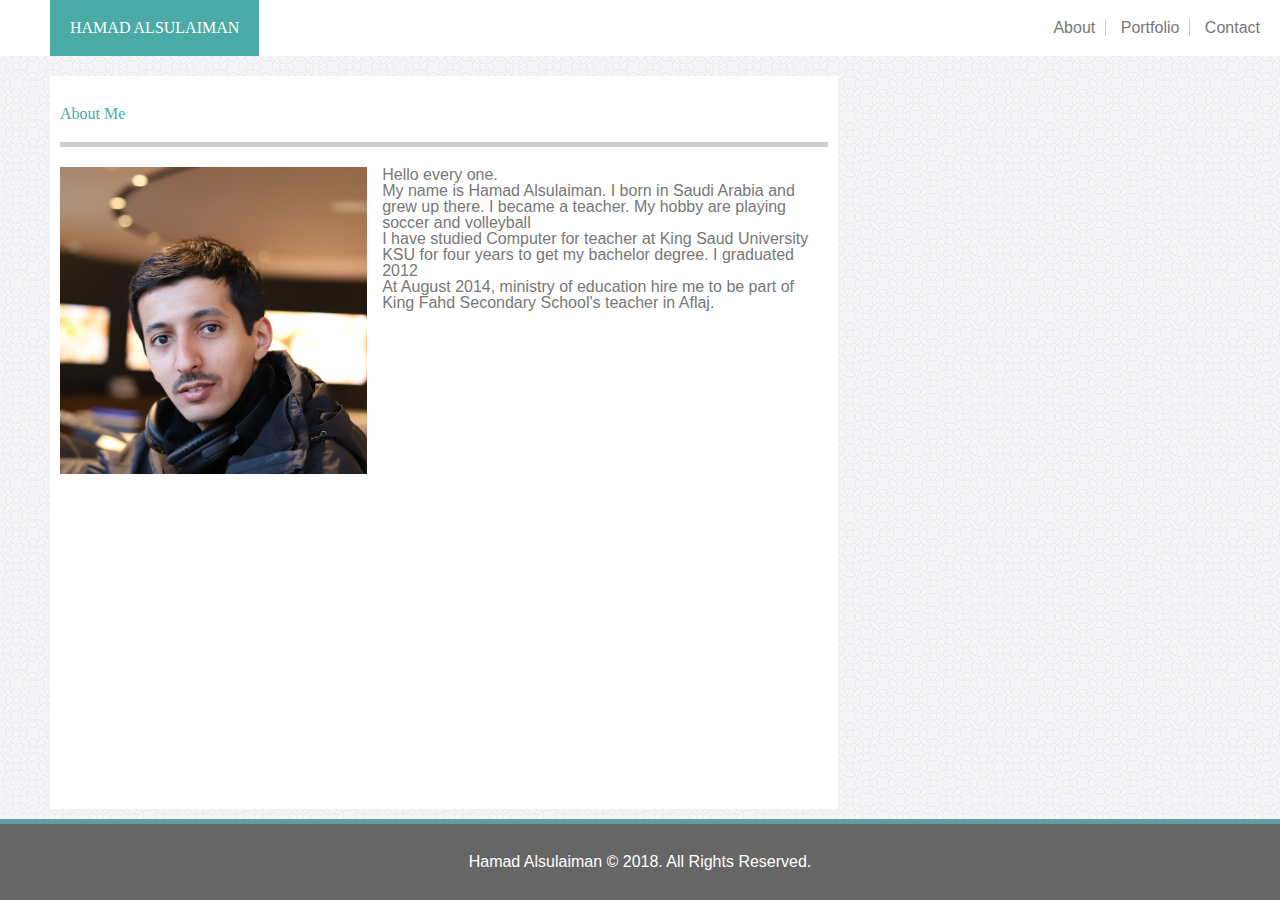
<file: index.html>
<!DOCTYPE html>
<html>
<head>
	<title>Hamad Alsulaiman Portfolio</title>
	<meta charset="utf-8">
	<link rel="stylesheet" type="text/css" href="./assets/css/reset.css">
	<link rel="stylesheet" type="text/css" href="./assets/css/style.css">
	<meta name="viewport" content="width=device-width, initial-scale=1.0">
</head>
<body class="Site">

	<header>
		<h1 class="logo">
			HAMAD ALSULAIMAN
		</h1>

		<ul class="nav">
			<li><a href="./index.html">About</a></li>
			<li><a href="./portfolio.html">Portfolio</a></li>
			<li><a href="./contact.html">Contact</a></li>
		</ul>

	</header>

	<main class="Site-content">

		<h1 class="title">About Me</h1>
	
		<section class="content">
		<img class="photo" src="./assets/images/images.png" alt="My Photo">
		<p>Hello every one. <br> My name is Hamad Alsulaiman. I born in Saudi Arabia and grew up there. I became a teacher. My hobby are playing soccer and volleyball</p>
		<p>I have studied Computer for teacher at King Saud University KSU for four years to get my bachelor degree. I graduated 2012</p>
		<p>At August 2014, ministry of education hire me to be part of King Fahd Secondary School's teacher in Aflaj.</p>
		</section>

	</main>

	<footer>
		<p>
			Hamad Alsulaiman &copy; 2018. All Rights Reserved.
		</p>
	</footer>

</body>
</html>
</file>
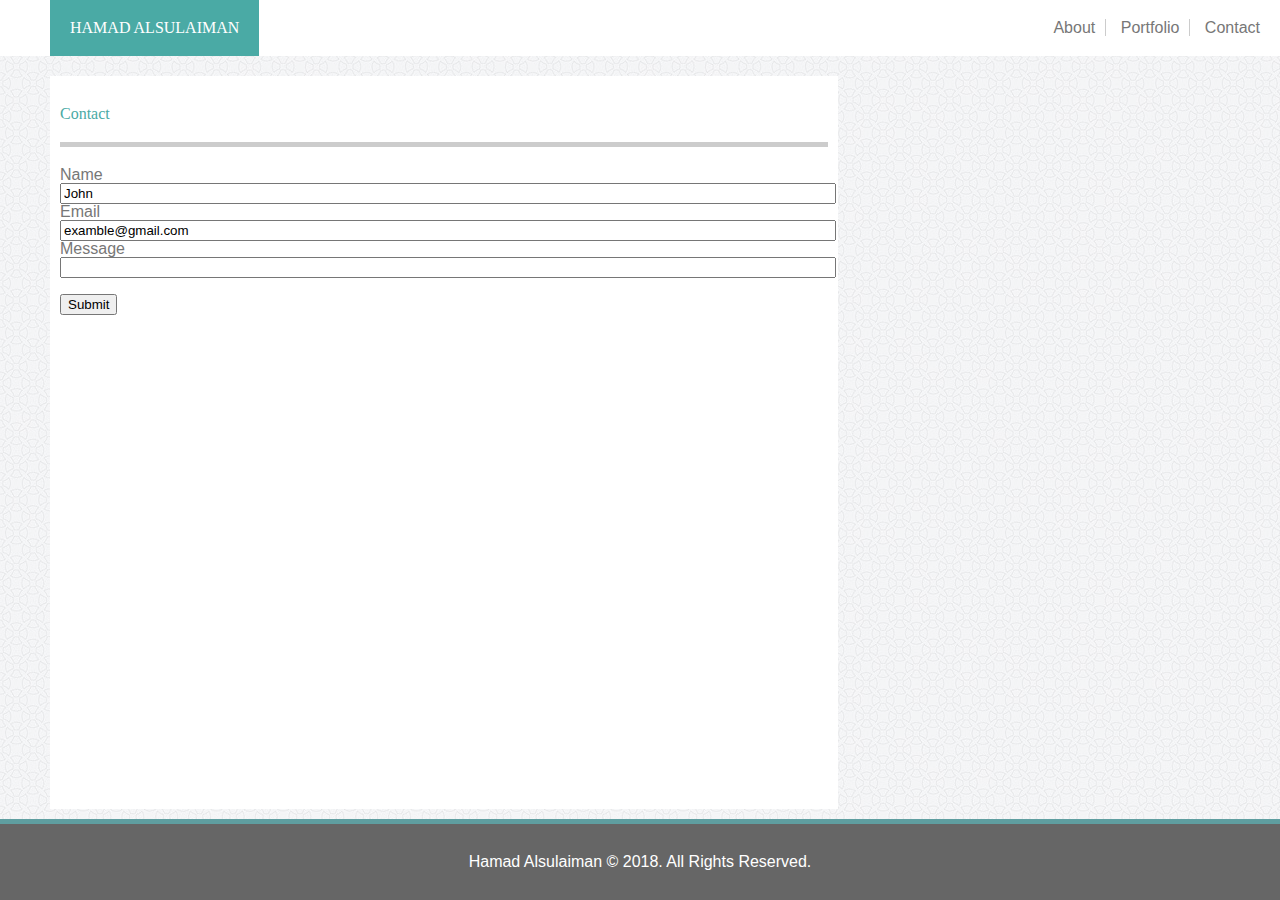
<file: contact.html>
<!DOCTYPE html>
<html>
<head>
	<title>Hamad Alsulaiman Portfolio</title>
	<meta charset="utf-8">
	<link rel="stylesheet" type="text/css" href="./assets/css/reset.css">
	<link rel="stylesheet" type="text/css" href="./assets/css/style.css">
	<meta name="viewport" content="width=device-width, initial-scale=1.0">
</head>
<body class="Site">

	<header>
		<h1 class="logo">
			HAMAD ALSULAIMAN
		</h1>

		<ul class="nav">
			<li><a href="./index.html">About</a></li>
			<li><a href="./portfolio.html">Portfolio</a></li>
			<li><a href="./contact.html">Contact</a></li>
		</ul>

	</header>

	<main class="Site-content">
		
		<h1 class="title">Contact</h1>

		<section class="content">
			<form class="form-css">
				<label>Name</label><br>
				<input type="text" name="#" value="John"><br>
				<label>Email</label><br>
				<input type="text" name="Email" value="examble@gmail.com"><br>
				<label>Message</label><br>
				<input type="text" name="Message"><br><br>
				<button>Submit</button>
			</form>
		</section>

	</main>

	<footer>
		<p>
			Hamad Alsulaiman &copy; 2018. All Rights Reserved.
		</p>
	</footer>

</body>
</html>
</file>
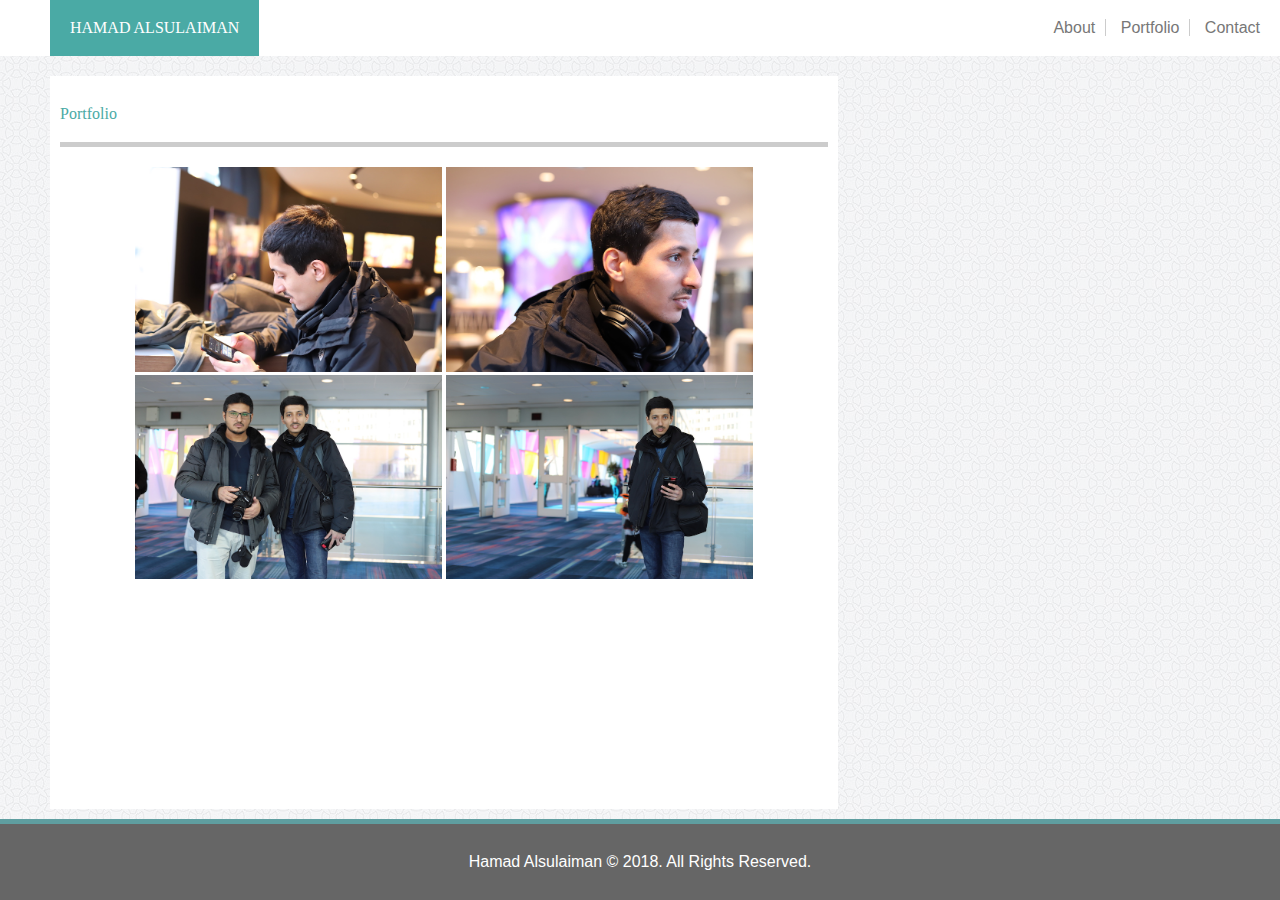
<file: portfolio.html>
<!DOCTYPE html>
<html>
<head>
	<title>Hamad Alsulaiman Portfolio</title>
	<meta charset="utf-8">
	<link rel="stylesheet" type="text/css" href="./assets/css/reset.css">
	<link rel="stylesheet" type="text/css" href="./assets/css/style.css">
	<meta name="viewport" content="width=device-width, initial-scale=1.0">
</head>
<body class="Site">

	<header>
		<h1 class="logo">
			HAMAD ALSULAIMAN
		</h1>

		<ul class="nav">
			<li><a href="./index.html">About</a></li>
			<li><a href="./portfolio.html">Portfolio</a></li>
			<li><a href="./contact.html">Contact</a></li>
		</ul>

	</header>

	<main class="Site-content">
		
		<h1 class="title">Portfolio</h1>
		<section class="content" id="gallery-align">
			<img class="gallery" src="./assets/images/myphoto-1.jpg" alt="My Photo">
			<img class="gallery" src="./assets/images/myphoto-2.jpg" alt="My Photo">
			<img class="gallery" src="./assets/images/myphoto-3.jpg" alt="My Photo">
			<img class="gallery" src="./assets/images/myphoto-4.jpg" alt="My Photo"> 
		</section>

	</main>

	<footer>
		<p>
			Hamad Alsulaiman &copy; 2018. All Rights Reserved.
		</p>
	</footer>

</body>
</html>
</file>
<file: assets/css/style.css>
body {
	margin: 0 auto;
	background-image: url("../images/background.jpg");
	color: #777777;
	font-family: 'Arial', 'Helvetica Neue', Helvetica, sans-serif;
}

header {
	background: white;
	margin-bottom: 10px;
	position: static;
}

h1{
	font-family: 'Georgia', Times, Times New Roman, serif;
}

.logo {
	background: #4aaaa5;
	color: white;
	padding: 20px;
	display: inline-block;
	margin-left: 50px;
}

.nav {
	float: right;
	padding: 20px;
}

.nav li {
	display: inline;
	margin: 0;
	padding: 0 10px;
	border-right: 1px solid #cccccc;
}

.nav li:first-child {
	border-left: 0;
	padding-left: 0;
}

.nav li:last-child {
	border-right: 0;
	padding-right: 0;
}

.nav li:hover {
	background: #eee;
	color: white;
}

a {
	color: #777777;
	text-decoration: none;
}

a:visited {
    color: #777777;
}

main {
	background: white;
	padding: 10px;
	max-width: 60%;
}

.title {
	padding: 20px 0;
	border-bottom: 5px solid #cccccc;
	color: #4aaaa5;
}

.content {
	padding: 20px 0;
}

.photo {
	height: 40%;
	width: 40%;
	float: left;
	padding: 0 15px 15px 0;
}

.gallery {
	height: 40%;
	width: 40%;
}

#gallery-align {
	text-align: center;
}

.form-css input {
	width: 100%;
}

footer {
	background: #666666;
	border-top: 5px cadetblue solid;
}

footer p {
	text-align: center;
	padding: 30px 0 30px 0;
	color: white;
}

.Site {
  display: flex;
  min-height: 100vh;
  flex-direction: column;
}

.Site-content {
  flex: 1;
  margin: 10px 0 10px 50px;
}


/* Media Style Sheet */

@media (max-width: 980px) {
	/* No change */
}

@media (max-width: 768px) {
	.logo {
		margin-left: 10px;
	}

	main {
		max-width: 90%;
	}

	.Site-content {
		margin: 10px auto;
	}
}

@media (max-width: 640px) {
	.logo {
		margin: 10px auto;
		display: block;
		text-align: center;
	}

	.nav {
		float: none;
		display: block;
		margin: 10px auto;
		text-align: center;
	}

	main {
		max-width: 90%;
	}

	.photo {
		width: 90%;
		margin: 0 auto;
		display: block;
		float: none;
		padding: 0;
	}

	.gallery {
	width: 90%;
	padding: 10px 0;
}

	.Site-content {
		margin: 10px auto;
	}
}
</file>
